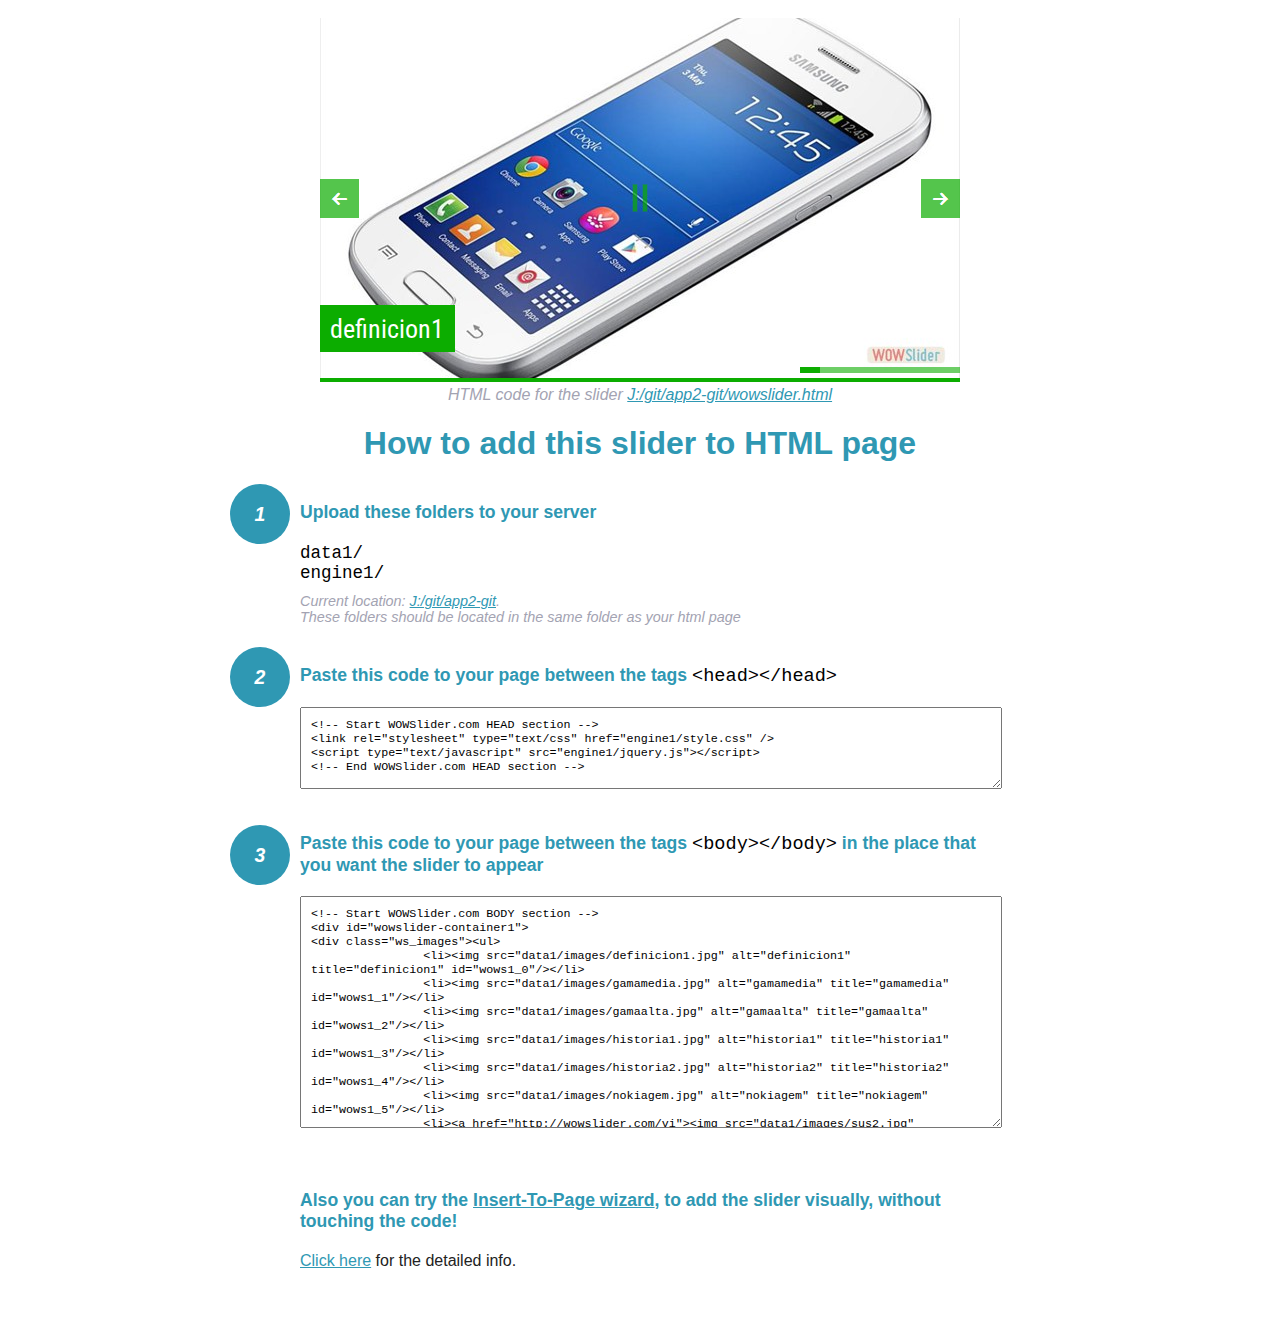
<file: wowslider-howto.html>
<!DOCTYPE html>
<html>
<head>
	<title>WOWSlider</title>
	<meta http-equiv="content-type" content="text/html; charset=utf-8" />
	<meta name="description" content="WOWSlider" />
	
	<!-- Start WOWSlider.com HEAD section --> <!-- add to the <head> of your page -->
	<link rel="stylesheet" type="text/css" href="engine1/style.css" />
	<script type="text/javascript" src="engine1/jquery.js"></script>
	<!-- End WOWSlider.com HEAD section -->


<style>
.instuction {
	font-family: sans-serif, Arial;
	display: block;
	margin: 0 auto;
	max-width: 820px;
	width: 100%;
	padding: 0 70px;
	color: #222;
	-webkit-box-sizing: border-box;
	-moz-box-sizing: border-box;
	box-sizing: border-box;
}
.instuction h1 img {
	max-width: 170px;
	vertical-align: middle;
	margin-bottom: 10px;
}
.instuction h1 {
	color: #2F98B3;
	text-align: center;
}
.instuction h2 {
	position: relative;
	font-size: 1.1em;
	color: #2F98B3;
	margin-bottom: 20px;
	margin-top: 40px;
}
.instuction h2 span.num {
	position: absolute;
	left: -70px;
	top: -18px;
	display: inline-block;
	vertical-align: middle;
	font-style: italic;
	font-size: 1.1em;
	width: 60px;
	height: 60px;
	line-height: 60px;
	text-align: center;
	background: #2F98B3;
	color: #fff;
	border-radius: 50%;
}
.instuction .mono {
	color: #000;
	font-family: monospace;
	font-size: 1.3em;
	font-weight: normal;
}
.instuction li.mono {
	font-size: 1.5em;
}

.instuction ul {
	font-size: 0.9em;
	margin-top: 0;
	padding-left: 0;
	list-style: none;
}
.instuction .note {
	color: #A3A3B2;
	font-style: italic;
	padding-top: 10px;
}
.instuction p.note {
	text-align: center;
	padding-top: 0;
	margin-top: 4px;
}
.instuction textarea {
	font-size: 0.9em;
	min-height: 60px;
	padding: 10px;
	margin: 0;
	overflow: auto;
	max-width: 100%;
	width: 100%;
}
.instuction a,
.instuction a:visited {
	color: #2F98B3;
}
</style>


</head>
<body style="margin:auto">

<br>

<!-- Start WOWSlider.com BODY section --> <!-- add to the <body> of your page -->
<div id="wowslider-container1">
<div class="ws_images"><ul>
		<li><img src="data1/images/definicion1.jpg" alt="definicion1" title="definicion1" id="wows1_0"/></li>
		<li><img src="data1/images/gamamedia.jpg" alt="gamamedia" title="gamamedia" id="wows1_1"/></li>
		<li><img src="data1/images/gamaalta.jpg" alt="gamaalta" title="gamaalta" id="wows1_2"/></li>
		<li><img src="data1/images/historia1.jpg" alt="historia1" title="historia1" id="wows1_3"/></li>
		<li><img src="data1/images/historia2.jpg" alt="historia2" title="historia2" id="wows1_4"/></li>
		<li><img src="data1/images/nokiagem.jpg" alt="nokiagem" title="nokiagem" id="wows1_5"/></li>
		<li><a href="http://wowslider.com/vi"><img src="data1/images/sus2.jpg" alt="bootstrap slider" title="sus2" id="wows1_6"/></a></li>
		<li><img src="data1/images/historia3.jpg" alt="historia3" title="historia3" id="wows1_7"/></li>
	</ul></div>
	<div class="ws_bullets"><div>
		<a href="#" title="definicion1"><span><img src="data1/tooltips/definicion1.jpg" alt="definicion1"/>1</span></a>
		<a href="#" title="gamamedia"><span><img src="data1/tooltips/gamamedia.jpg" alt="gamamedia"/>2</span></a>
		<a href="#" title="gamaalta"><span><img src="data1/tooltips/gamaalta.jpg" alt="gamaalta"/>3</span></a>
		<a href="#" title="historia1"><span><img src="data1/tooltips/historia1.jpg" alt="historia1"/>4</span></a>
		<a href="#" title="historia2"><span><img src="data1/tooltips/historia2.jpg" alt="historia2"/>5</span></a>
		<a href="#" title="nokiagem"><span><img src="data1/tooltips/nokiagem.jpg" alt="nokiagem"/>6</span></a>
		<a href="#" title="sus2"><span><img src="data1/tooltips/sus2.jpg" alt="sus2"/>7</span></a>
		<a href="#" title="historia3"><span><img src="data1/tooltips/historia3.jpg" alt="historia3"/>8</span></a>
	</div></div><div class="ws_script" style="position:absolute;left:-99%"><a href="http://wowslider.net">jquery slider</a> by WOWSlider.com v8.7</div>
<div class="ws_shadow"></div>
</div>	
<script type="text/javascript" src="engine1/wowslider.js"></script>
<script type="text/javascript" src="engine1/script.js"></script>
<!-- End WOWSlider.com BODY section -->


<div class="instuction">
	<p class="note">HTML code for the slider <a href="file:///J:/git/app2-git/wowslider.html">J:/git/app2-git/wowslider.html</a></p>

	<h1>
		How to add this slider to HTML page
	</h1>

	<h2><span class="num">1</span> Upload these folders to your server</h2>
	<ul>
		<li class="mono">data1/</li>
		<li class="mono">engine1/</li>
		<li class="note">Current location: <a href="file:///J:/git/app2-git">J:/git/app2-git</a>. <br>These folders should be located in the same folder as your html page</li>
	</ul>

	<h2><span class="num">2</span> Paste this code to your page between the tags <span class="mono">&lt;head&gt;&lt;/head&gt;</span></h2>
	<textarea onclick="this.select()">&lt;!-- Start WOWSlider.com HEAD section --&gt;
&lt;link rel=&quot;stylesheet&quot; type=&quot;text/css&quot; href=&quot;engine1/style.css&quot; /&gt;
&lt;script type=&quot;text/javascript&quot; src=&quot;engine1/jquery.js&quot;&gt;&lt;/script&gt;
&lt;!-- End WOWSlider.com HEAD section --&gt;</textarea>


	<h2><span class="num" style="top: -8px;">3</span> Paste this code to your page between the tags <span class="mono">&lt;body&gt;&lt;/body&gt;</span> in the place that you want the slider to appear</h2>
	<textarea onclick="this.select()" rows="15">&lt;!-- Start WOWSlider.com BODY section --&gt;
&lt;div id=&quot;wowslider-container1&quot;&gt;
&lt;div class=&quot;ws_images&quot;&gt;&lt;ul&gt;
		&lt;li&gt;&lt;img src=&quot;data1/images/definicion1.jpg&quot; alt=&quot;definicion1&quot; title=&quot;definicion1&quot; id=&quot;wows1_0&quot;/&gt;&lt;/li&gt;
		&lt;li&gt;&lt;img src=&quot;data1/images/gamamedia.jpg&quot; alt=&quot;gamamedia&quot; title=&quot;gamamedia&quot; id=&quot;wows1_1&quot;/&gt;&lt;/li&gt;
		&lt;li&gt;&lt;img src=&quot;data1/images/gamaalta.jpg&quot; alt=&quot;gamaalta&quot; title=&quot;gamaalta&quot; id=&quot;wows1_2&quot;/&gt;&lt;/li&gt;
		&lt;li&gt;&lt;img src=&quot;data1/images/historia1.jpg&quot; alt=&quot;historia1&quot; title=&quot;historia1&quot; id=&quot;wows1_3&quot;/&gt;&lt;/li&gt;
		&lt;li&gt;&lt;img src=&quot;data1/images/historia2.jpg&quot; alt=&quot;historia2&quot; title=&quot;historia2&quot; id=&quot;wows1_4&quot;/&gt;&lt;/li&gt;
		&lt;li&gt;&lt;img src=&quot;data1/images/nokiagem.jpg&quot; alt=&quot;nokiagem&quot; title=&quot;nokiagem&quot; id=&quot;wows1_5&quot;/&gt;&lt;/li&gt;
		&lt;li&gt;&lt;a href=&quot;http://wowslider.com/vi&quot;&gt;&lt;img src=&quot;data1/images/sus2.jpg&quot; alt=&quot;bootstrap slider&quot; title=&quot;sus2&quot; id=&quot;wows1_6&quot;/&gt;&lt;/a&gt;&lt;/li&gt;
		&lt;li&gt;&lt;img src=&quot;data1/images/historia3.jpg&quot; alt=&quot;historia3&quot; title=&quot;historia3&quot; id=&quot;wows1_7&quot;/&gt;&lt;/li&gt;
	&lt;/ul&gt;&lt;/div&gt;
	&lt;div class=&quot;ws_bullets&quot;&gt;&lt;div&gt;
		&lt;a href=&quot;#&quot; title=&quot;definicion1&quot;&gt;&lt;span&gt;&lt;img src=&quot;data1/tooltips/definicion1.jpg&quot; alt=&quot;definicion1&quot;/&gt;1&lt;/span&gt;&lt;/a&gt;
		&lt;a href=&quot;#&quot; title=&quot;gamamedia&quot;&gt;&lt;span&gt;&lt;img src=&quot;data1/tooltips/gamamedia.jpg&quot; alt=&quot;gamamedia&quot;/&gt;2&lt;/span&gt;&lt;/a&gt;
		&lt;a href=&quot;#&quot; title=&quot;gamaalta&quot;&gt;&lt;span&gt;&lt;img src=&quot;data1/tooltips/gamaalta.jpg&quot; alt=&quot;gamaalta&quot;/&gt;3&lt;/span&gt;&lt;/a&gt;
		&lt;a href=&quot;#&quot; title=&quot;historia1&quot;&gt;&lt;span&gt;&lt;img src=&quot;data1/tooltips/historia1.jpg&quot; alt=&quot;historia1&quot;/&gt;4&lt;/span&gt;&lt;/a&gt;
		&lt;a href=&quot;#&quot; title=&quot;historia2&quot;&gt;&lt;span&gt;&lt;img src=&quot;data1/tooltips/historia2.jpg&quot; alt=&quot;historia2&quot;/&gt;5&lt;/span&gt;&lt;/a&gt;
		&lt;a href=&quot;#&quot; title=&quot;nokiagem&quot;&gt;&lt;span&gt;&lt;img src=&quot;data1/tooltips/nokiagem.jpg&quot; alt=&quot;nokiagem&quot;/&gt;6&lt;/span&gt;&lt;/a&gt;
		&lt;a href=&quot;#&quot; title=&quot;sus2&quot;&gt;&lt;span&gt;&lt;img src=&quot;data1/tooltips/sus2.jpg&quot; alt=&quot;sus2&quot;/&gt;7&lt;/span&gt;&lt;/a&gt;
		&lt;a href=&quot;#&quot; title=&quot;historia3&quot;&gt;&lt;span&gt;&lt;img src=&quot;data1/tooltips/historia3.jpg&quot; alt=&quot;historia3&quot;/&gt;8&lt;/span&gt;&lt;/a&gt;
	&lt;/div&gt;&lt;/div&gt;&lt;div class=&quot;ws_script&quot; style=&quot;position:absolute;left:-99%&quot;&gt;&lt;a href=&quot;http://wowslider.net&quot;&gt;jquery slider&lt;/a&gt; by WOWSlider.com v8.7&lt;/div&gt;
&lt;div class=&quot;ws_shadow&quot;&gt;&lt;/div&gt;
&lt;/div&gt;	
&lt;script type=&quot;text/javascript&quot; src=&quot;engine1/wowslider.js&quot;&gt;&lt;/script&gt;
&lt;script type=&quot;text/javascript&quot; src=&quot;engine1/script.js&quot;&gt;&lt;/script&gt;
&lt;!-- End WOWSlider.com BODY section --&gt;</textarea>

<br><br>
<h2>Also you can try the <a href="http://wowslider.com/help/add-wowslider-to-page-2.html" target="_blank">Insert-To-Page wizard</a>, to add the slider visually, without touching the code!</h2>
<p>
	<a href="http://wowslider.com/help/add-wowslider-to-page-2.html" target="_blank">Click here</a> for the detailed info.
</p>
</div>

<br><br>
</body>
</html>
</file>
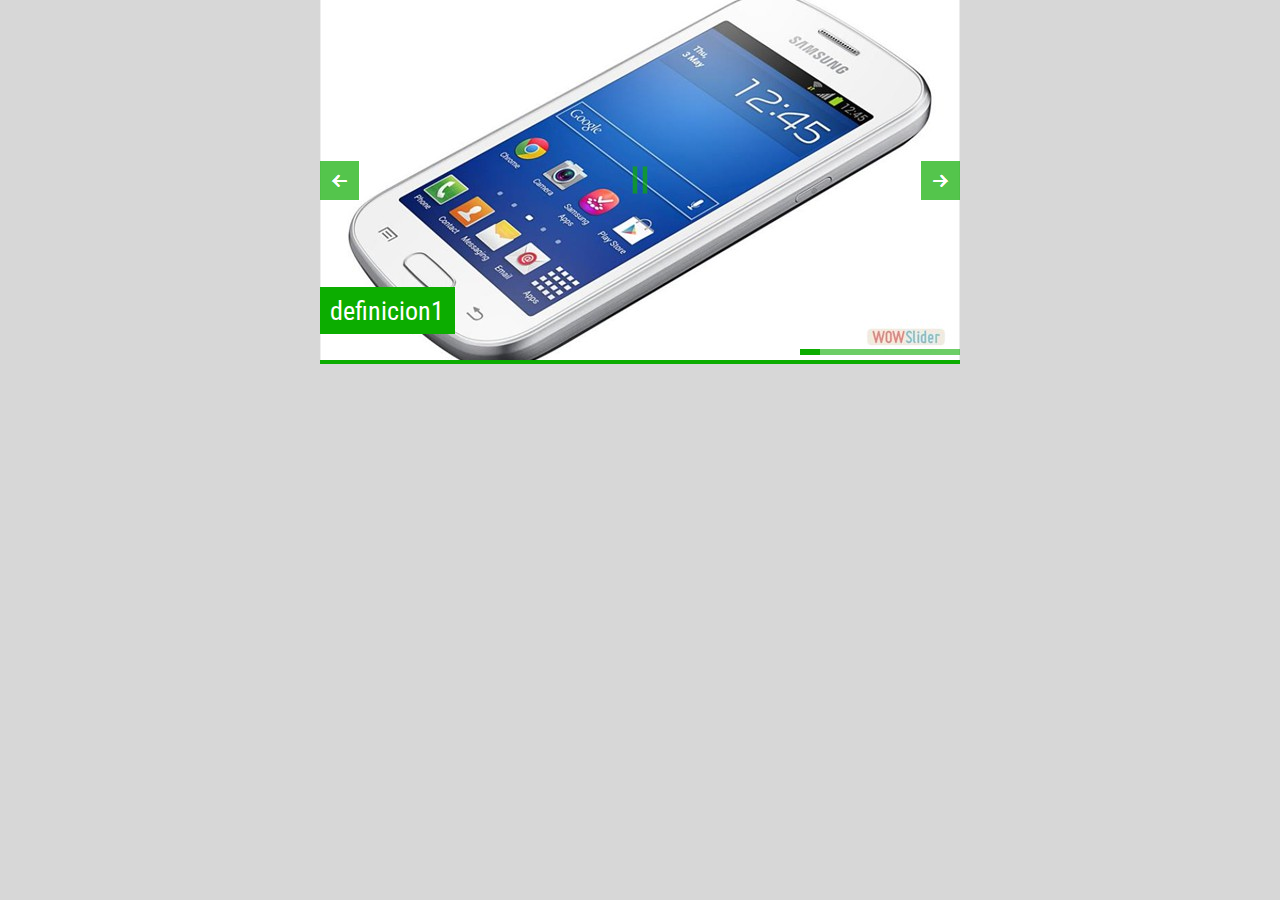
<file: wowslider.html>
<!DOCTYPE html>
<html>
<head>
	<title>Jquery slider</title>
	<meta http-equiv="content-type" content="text/html; charset=utf-8" />
	<meta name="description" content="Made with WOW Slider - Create beautiful, responsive image sliders in a few clicks. Awesome skins and animations. Jquery slider" />
	
	<!-- Start WOWSlider.com HEAD section --> <!-- add to the <head> of your page -->
	<link rel="stylesheet" type="text/css" href="engine1/style.css" />
	<script type="text/javascript" src="engine1/jquery.js"></script>
	<!-- End WOWSlider.com HEAD section -->

</head>
<body style="background-color:#d7d7d7;margin:auto">
	
	<!-- Start WOWSlider.com BODY section --> <!-- add to the <body> of your page -->
	<div id="wowslider-container1">
	<div class="ws_images"><ul>
		<li><img src="data1/images/definicion1.jpg" alt="definicion1" title="definicion1" id="wows1_0"/></li>
		<li><img src="data1/images/gamamedia.jpg" alt="gamamedia" title="gamamedia" id="wows1_1"/></li>
		<li><img src="data1/images/gamaalta.jpg" alt="gamaalta" title="gamaalta" id="wows1_2"/></li>
		<li><img src="data1/images/historia1.jpg" alt="historia1" title="historia1" id="wows1_3"/></li>
		<li><img src="data1/images/historia2.jpg" alt="historia2" title="historia2" id="wows1_4"/></li>
		<li><img src="data1/images/nokiagem.jpg" alt="nokiagem" title="nokiagem" id="wows1_5"/></li>
		<li><a href="http://wowslider.com/vi"><img src="data1/images/sus2.jpg" alt="bootstrap slider" title="sus2" id="wows1_6"/></a></li>
		<li><img src="data1/images/historia3.jpg" alt="historia3" title="historia3" id="wows1_7"/></li>
	</ul></div>
	<div class="ws_bullets"><div>
		<a href="#" title="definicion1"><span><img src="data1/tooltips/definicion1.jpg" alt="definicion1"/>1</span></a>
		<a href="#" title="gamamedia"><span><img src="data1/tooltips/gamamedia.jpg" alt="gamamedia"/>2</span></a>
		<a href="#" title="gamaalta"><span><img src="data1/tooltips/gamaalta.jpg" alt="gamaalta"/>3</span></a>
		<a href="#" title="historia1"><span><img src="data1/tooltips/historia1.jpg" alt="historia1"/>4</span></a>
		<a href="#" title="historia2"><span><img src="data1/tooltips/historia2.jpg" alt="historia2"/>5</span></a>
		<a href="#" title="nokiagem"><span><img src="data1/tooltips/nokiagem.jpg" alt="nokiagem"/>6</span></a>
		<a href="#" title="sus2"><span><img src="data1/tooltips/sus2.jpg" alt="sus2"/>7</span></a>
		<a href="#" title="historia3"><span><img src="data1/tooltips/historia3.jpg" alt="historia3"/>8</span></a>
	</div></div><div class="ws_script" style="position:absolute;left:-99%"><a href="http://wowslider.net">jquery slider</a> by WOWSlider.com v8.7</div>
	<div class="ws_shadow"></div>
	</div>	
	<script type="text/javascript" src="engine1/wowslider.js"></script>
	<script type="text/javascript" src="engine1/script.js"></script>
	<!-- End WOWSlider.com BODY section -->

</body>
</html>
</file>
<file: engine1/style.css>
/*
 *	generated by WOW Slider 8.7
 *	template Emerald
 */
@import url(https://fonts.googleapis.com/css?family=Roboto+Condensed&subset=latin,cyrillic,latin-ext);
#wowslider-container1 { 
	display: table;
	zoom: 1; 
	position: relative;
	width: 100%;
	max-width: 640px;
	max-height:360px;
	margin:0px auto 0px;
	z-index:90;
	text-align:left; /* reset align=center */
	font-size: 10px;
	text-shadow: none; /* fix some user styles */

	/* reset box-sizing (to boostrap friendly) */
	-webkit-box-sizing: content-box;
	-moz-box-sizing: content-box;
	box-sizing: content-box; 
}
* html #wowslider-container1{ width:640px }
#wowslider-container1 .ws_images ul{
	position:relative;
	width: 10000%; 
	height:100%;
	left:0;
	list-style:none;
	margin:0;
	padding:0;
	border-spacing:0;
	overflow: visible;
	/*table-layout:fixed;*/
}
#wowslider-container1 .ws_images ul li{
	position: relative;
	width:1%;
	height:100%;
	line-height:0; /*opera*/
	overflow: hidden;
	float:left;
	/*font-size:0;*/
	padding:0 0 0 0 !important;
	margin:0 0 0 0 !important;
}

#wowslider-container1 .ws_images{
	position: relative;
	left:0;
	top:0;
	height:100%;
	max-height:360px;
	max-width: 640px;
	vertical-align: top;
	border:4px solid #0cad00;
	overflow: hidden;
}
#wowslider-container1 .ws_images ul a{
	width:100%;
	height:100%;
	max-height:360px;
	display:block;
	color:transparent;
}
#wowslider-container1 img{
	max-width: none !important;
}
#wowslider-container1 .ws_images .ws_list img,
#wowslider-container1 .ws_images > div > img{
	width:100%;
	border:none 0;
	max-width: none;
	padding:0;
	margin:0;
}
#wowslider-container1 .ws_images > div > img {
	max-height:360px;
}

#wowslider-container1 .ws_images iframe {
	position: absolute;
	z-index: -1;
}

#wowslider-container1 .ws-title > div {
	display: inline-block !important;
}

#wowslider-container1 a{ 
	text-decoration: none; 
	outline: none; 
	border: none; 
}

#wowslider-container1  .ws_bullets { 
	float: left;
	position:absolute;
	z-index:70;
}
#wowslider-container1  .ws_bullets div{
	position:relative;
	float:left;
	font-size: 0px;
}
/* compatibility with Joomla styles */
#wowslider-container1  .ws_bullets a {
	line-height: 0;
}

#wowslider-container1  .ws_script{
	display:none;
}
#wowslider-container1 sound, 
#wowslider-container1 object{
	position:absolute;
}

/* prevent some of users reset styles */
#wowslider-container1 .ws_effect {
	position: static;
	width: 100%;
	height: 100%;
}

#wowslider-container1 .ws_photoItem {
	border: 2em solid #fff;
	margin-left: -2em;
	margin-top: -2em;
}
#wowslider-container1 .ws_cube_side {
	background: #A6A5A9;
}


#wowslider-container1.ws_gestures {
	cursor: -webkit-grab;
	cursor: -moz-grab;
	cursor: url("[data-uri]"), move;
}
#wowslider-container1.ws_gestures.ws_grabbing {
	cursor: -webkit-grabbing;
	cursor: -moz-grabbing;
	cursor: url("[data-uri]"), move;
}

/* hide controls when video start play */
#wowslider-container1.ws_video_playing .ws_bullets,
#wowslider-container1.ws_video_playing .ws_fullscreen,
#wowslider-container1.ws_video_playing .ws_next,
#wowslider-container1.ws_video_playing .ws_prev {
	display: none;
}


/* youtube/vimeo buttons */
#wowslider-container1 .ws_video_btn {
	position: absolute;
	display: none;
	cursor: pointer;
	top: 0;
	left: 0;
	width: 100%;
	height: 100%;
	z-index: 55;
}
#wowslider-container1 .ws_video_btn.ws_youtube,
#wowslider-container1 .ws_video_btn.ws_vimeo {
	display: block;
}
#wowslider-container1 .ws_video_btn div {
	position: absolute;
	background-image: url(./playvideo.png);
	background-size: 200%;
	top: 50%;
	left: 50%;
	width: 7em;
	height: 5em;
	margin-left: -3.5em;
	margin-top: -2.5em;
}
#wowslider-container1 .ws_video_btn.ws_youtube div {
	background-position: 0 0;
}
#wowslider-container1 .ws_video_btn.ws_youtube:hover div {
	background-position: 100% 0;
}
#wowslider-container1 .ws_video_btn.ws_vimeo div {
	background-position: 0 100%;
}
#wowslider-container1 .ws_video_btn.ws_vimeo:hover div {
	background-position: 100% 100%;
}

#wowslider-container1 .ws_playpause.ws_hide {
	display: none !important;
}
#wowslider-container1 .ws_images { 
	border-left: 0px;
	border-right: 0px;
	border-top: 0px;
}
#wowslider-container1  .ws_bullets { 
	padding: 5px 0; 
}
#wowslider-container1 .ws_bullets a { 
	width:20px;
	height:6px;
	background: url(./bullet.png) left top;
	float: left; 
	text-indent: -4000px; 
	position:relative;
	margin-left:0px;
	color:transparent;
}
#wowslider-container1 .ws_bullets a:hover, #wowslider-container1 .ws_bullets a.ws_selbull{
	background-position: 0 100%;
}
#wowslider-container1 a.ws_next, #wowslider-container1 a.ws_prev {
	position:absolute;
	top:50%;
	margin-top:-1.9em;
	z-index:60;
	width: 3.9em;	
	height: 3.9em;
	background-image: url(./arrows.png);
	background-size: 200%;
}
#wowslider-container1 a.ws_next{
	background-position: 100% 0;
	right:0px;
}
#wowslider-container1 a.ws_prev {
	left:0px;
	background-position: 0 0; 
}
#wowslider-container1 a.ws_next:hover{
	background-position: 100% 100%;
}
#wowslider-container1 a.ws_prev:hover {
	background-position: 0 100%; 
}

/*playpause*/
#wowslider-container1 .ws_playpause {
    width: 1.8em;
    height: 2.8em;
    position: absolute;
    top: 50%;
    left: 50%;
    margin-left: -0.9em;
    margin-top: -1.4em;
    z-index: 59;
	background-size: 100%;
}

#wowslider-container1 .ws_pause {
    background-image: url(./pause.png);
}

#wowslider-container1 .ws_play {
    background-image: url(./play.png);
}

#wowslider-container1 .ws_pause:hover, #wowslider-container1 .ws_play:hover {
    background-position: 100% 100% !important;
}/* bottom right */
#wowslider-container1  .ws_bullets {
    bottom: 0px;
	right: 0px;
}

#wowslider-container1 .ws-title{
	position:absolute;
	display:block;
	font: 2.6em 'Roboto Condensed', 'MS Sans Serif', Geneva, sans-serif;
	bottom: 1em;
	left: 0;
	margin-right:0.5em;
	color:#ffffff;	
	z-index: 50;
	font-family:'Roboto Condensed', 'MS Sans Serif', Geneva, sans-serif;
	line-height: 1em;
	text-transform: none;
}
#wowslider-container1 .ws-title div,#wowslider-container1 .ws-title span{
	display:inline-block;
	background:#0cad00;
	padding:0.4em;
	opacity:1;
}
#wowslider-container1 .ws-title div{
	display:block;
	margin-top:0.3em;
	font-size: 0.69em;
	line-height: 1.5em;
	background:#ffffff;
	color: #0cad00; 
}#wowslider-container1 .ws_images > ul{
	animation: wsBasic 32s infinite;
	-moz-animation: wsBasic 32s infinite;
	-webkit-animation: wsBasic 32s infinite;
}
@keyframes wsBasic{0%{left:-0%} 6.25%{left:-0%} 12.5%{left:-100%} 18.75%{left:-100%} 25%{left:-200%} 31.25%{left:-200%} 37.5%{left:-300%} 43.75%{left:-300%} 50%{left:-400%} 56.25%{left:-400%} 62.5%{left:-500%} 68.75%{left:-500%} 75%{left:-600%} 81.25%{left:-600%} 87.5%{left:-700%} 93.75%{left:-700%} }
@-moz-keyframes wsBasic{0%{left:-0%} 6.25%{left:-0%} 12.5%{left:-100%} 18.75%{left:-100%} 25%{left:-200%} 31.25%{left:-200%} 37.5%{left:-300%} 43.75%{left:-300%} 50%{left:-400%} 56.25%{left:-400%} 62.5%{left:-500%} 68.75%{left:-500%} 75%{left:-600%} 81.25%{left:-600%} 87.5%{left:-700%} 93.75%{left:-700%} }
@-webkit-keyframes wsBasic{0%{left:-0%} 6.25%{left:-0%} 12.5%{left:-100%} 18.75%{left:-100%} 25%{left:-200%} 31.25%{left:-200%} 37.5%{left:-300%} 43.75%{left:-300%} 50%{left:-400%} 56.25%{left:-400%} 62.5%{left:-500%} 68.75%{left:-500%} 75%{left:-600%} 81.25%{left:-600%} 87.5%{left:-700%} 93.75%{left:-700%} }

#wowslider-container1 .ws_bullets  a img{
	text-indent:0;
	display:block;
	bottom:20px;
	left:-43px;
	visibility:hidden;
	position:absolute;
    border: 4px solid #FFFFFF;
	max-width:none;
}
#wowslider-container1 .ws_bullets a:hover img{
	visibility:visible;
}

#wowslider-container1 .ws_bulframe div div{
	height:48px;
	overflow:visible;
	position:relative;
}
#wowslider-container1 .ws_bulframe div {
	left:0;
	overflow:hidden;
	position:relative;
	width:85px;
	background-color:#FFFFFF;
}
#wowslider-container1  .ws_bullets .ws_bulframe{
	display:none;
	bottom:11px;
	margin-left:0px;
	overflow:visible;
	position:absolute;
	cursor:pointer;
    border: 4px solid #FFFFFF;
}
#wowslider-container1 .ws_bulframe span{
	display:block;
	position:absolute;
	bottom:-9px;
	margin-left:-1px;
	left:43px;
	background:url(./triangle.png);
	width:13px;
	height:7px;
}#wowslider-container1 .ws_bulframe div div{
	height: auto;
}

@media all and (max-width:760px) {
	#wowslider-container1 .ws_fullscreen {
		display: block;
	}
}
@media all and (max-width:400px){
	#wowslider-container1 .ws_controls,
	#wowslider-container1 .ws_bullets,
	#wowslider-container1 .ws_thumbs{
		display: none
	}
}
</file>
